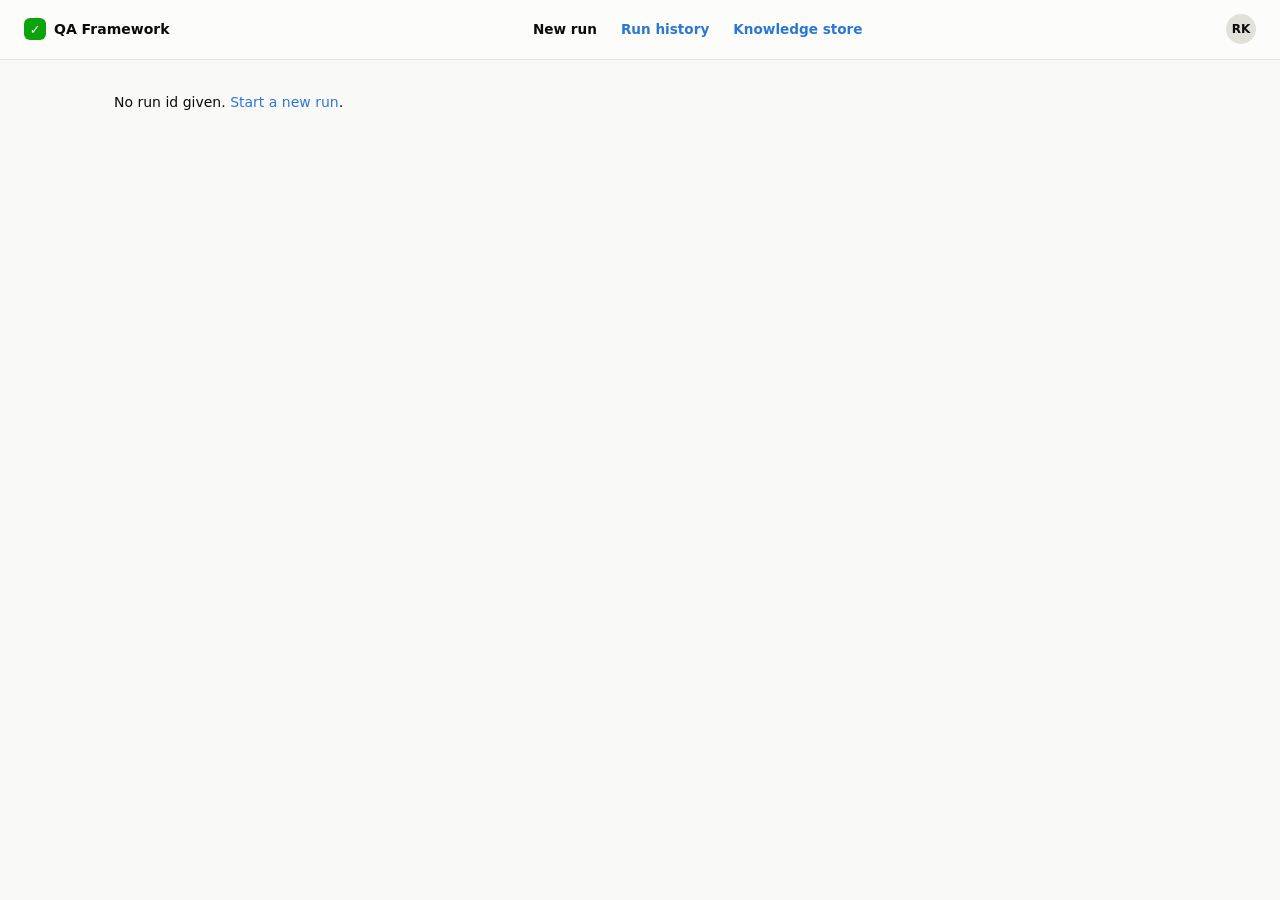
<file: static/run.html>
<!doctype html>
<html lang="en">
<head>
<meta charset="utf-8">
<title>Pipeline status — QA Framework</title>
<meta name="viewport" content="width=device-width, initial-scale=1">
<link rel="stylesheet" href="/static/style.css">
<style>
  .run-layout { display: flex; gap: 2rem; align-items: flex-start; }
  .run-side { width: 240px; flex-shrink: 0; }
  .kv { display: flex; justify-content: space-between; gap: 0.8rem; padding: 0.4rem 0; border-bottom: 1px solid var(--gridline); font-size: 0.82rem; }
  .kv .k { color: var(--text-muted); flex-shrink: 0; }
  .kv .v { text-align: right; overflow-wrap: anywhere; }
</style>
</head>
<body>
<div id="nav"></div>
<div class="page-body" style="max-width:1100px;">
  <p><a href="/">&larr; Back to new run</a></p>
  <div class="run-layout">
    <div class="run-side">
      <div class="muted" style="font-size:0.72rem;font-weight:700;text-transform:uppercase;">Requirement</div>
      <h2 id="reqTitle" style="margin-top:0.3rem;">—</h2>
      <div class="kv"><span class="k">Run ID</span><span class="mono v" id="runRef">—</span></div>
      <div class="kv"><span class="k">Started</span><span class="v" id="startedAt">—</span></div>
      <div class="kv"><span class="k">Elapsed</span><span class="v" id="elapsed">—</span></div>
      <div class="kv"><span class="k">Model</span><span class="mono v" id="modelName" style="font-size:0.74rem;">—</span></div>
      <h3 class="mt-lg">Status</h3>
      <div id="statusCard" class="card">—</div>
    </div>
    <div style="flex:1;min-width:0;">
      <h2>Pipeline progress</h2>
      <p class="muted">Updates automatically — no need to refresh.</p>
      <ul class="stepper" id="stepper"></ul>

      <div id="banner"></div>

      <h3 class="mt-lg">Activity log</h3>
      <div class="activity-log" id="activityLog">Waiting for the run to start…</div>
    </div>
  </div>
</div>

<script src="/static/lib.js"></script>
<script>
document.getElementById("nav").innerHTML = topbarNav("New run");
const runId = qs("id");
let pollTimer = null;
let startTime = null;

const STEP_LABELS = [
  "S1\nNormalize", "S2\nAmbiguity", "H1\nYour review", "S3\nTest cases",
  "S5\nScripts", "S6\nExecute", "S7\nClassify", "S9\nReport",
];

function renderStepper(completed, status) {
  const currentIdx = completed.length;
  document.getElementById("stepper").innerHTML = STEP_LABELS.map((label, i) => {
    const [id, name] = label.split("\n");
    let dotCls = "";
    if (i < completed.length) dotCls = "done";
    else if (i === currentIdx && status === "running") dotCls = "current";
    const connector = i > 0 ? `<div class="connector ${i <= completed.length ? "done" : ""}"></div>` : "";
    return `${connector}<li><div class="dot ${dotCls}">${dotCls === "done" ? "✓" : (dotCls === "current" ? "⏱" : "")}</div>
      <div class="label">${id}</div><div class="muted" style="font-size:0.68rem;">${name}</div></li>`;
  }).join("");
}

function renderBanner(status, statusData) {
  const box = document.getElementById("banner");
  if (status === "paused_at_h1") {
    box.innerHTML = `<div class="banner">
      <div><strong>Action needed: review requirement ambiguities</strong>
        <div class="muted" style="font-size:0.82rem;">S2 found items that need a confirmed answer before test cases can be generated.</div></div>
      <a class="btn btn-primary" href="/static/h1.html?id=${runId}">Review now</a>
    </div>`;
  } else if (status === "failed") {
    box.innerHTML = `<div class="banner" style="border-color:var(--bad);background:var(--bad-bg);">
      <div><strong>Run failed</strong><div class="muted" style="font-size:0.82rem; white-space:pre-wrap;">${escapeHtml((statusData.error || "").split("\n")[0])}</div></div>
      <button class="btn btn-danger" id="retryBtn">Retry</button>
    </div>`;
    document.getElementById("retryBtn").addEventListener("click", retry);
  } else if (status === "escalated") {
    box.innerHTML = `<div class="banner" style="border-color:var(--bad);background:var(--bad-bg);">
      <div><strong>Run escalated</strong><div class="muted" style="font-size:0.82rem;">${escapeHtml((statusData.escalation || {}).reason || "")}</div></div>
      <button class="btn btn-danger" id="retryBtn">Retry</button>
    </div>`;
    document.getElementById("retryBtn").addEventListener("click", retry);
  } else if (status === "rejected_at_h1") {
    box.innerHTML = `<div class="banner" style="border-color:var(--bad);background:var(--bad-bg);"><strong>Rejected at H1.</strong>&nbsp;This run stopped here; nothing downstream ran.</div>`;
  } else if (status === "unknown_or_idle") {
    box.innerHTML = `<div class="banner">
      <div><strong>Status unknown</strong><div class="muted" style="font-size:0.82rem;">The server may have restarted mid-run. Retry to continue from the last completed step.</div></div>
      <button class="btn" id="retryBtn">Retry</button>
    </div>`;
    document.getElementById("retryBtn").addEventListener("click", retry);
  } else if (status === "complete") {
    box.innerHTML = `<div class="banner" style="border-color:var(--good);background:var(--good-bg);">
      <div><strong>Run complete</strong></div>
      <a class="btn btn-primary" href="/static/report.html?id=${runId}">View report</a>
    </div>`;
  } else {
    box.innerHTML = "";
  }
}

async function retry() {
  try { await api(`/runs/${runId}/retry`, { method: "POST" }); startPolling(); refresh(); }
  catch (e) { alert("Couldn't retry: " + e.message); }
}

async function renderActivityLog() {
  try {
    const timeline = await api(`/runs/${runId}/activity`);
    if (timeline && timeline.length) {
      document.getElementById("activityLog").innerHTML = timeline.map(e =>
        `<div><span class="t">${new Date(e.at).toLocaleTimeString()}</span>${escapeHtml(e.step)}</div>`
      ).join("");
      // Use the real first-checkpoint time, not page-load time -- matters
      // if this page is reopened for a run that started earlier.
      const realStart = new Date(timeline[0].at).getTime();
      if (!isNaN(realStart)) {
        startTime = realStart;
        document.getElementById("startedAt").textContent = fmtDate(realStart / 1000);
      }
    }
  } catch (e) { /* nothing checkpointed yet -- fine, S1 hasn't finished */ }
}

async function refresh() {
  let s;
  try { s = await api(`/runs/${runId}/status`); }
  catch (e) { document.getElementById("statusCard").innerHTML = `<span class="chip chip-bad">not found</span>`; return; }

  document.getElementById("reqTitle").textContent = s.run_slug ? s.run_slug.replace(/-/g, " ") : "Requirement";
  document.getElementById("runRef").textContent = runId.slice(0, 8);
  document.getElementById("statusCard").innerHTML = `${statusChipHtml(s.status)}${s.current_step ? `<div class="muted mt-lg" style="margin-top:0.6rem;">On: ${escapeHtml(s.current_step)}</div>` : ""}`;
  document.getElementById("modelName").textContent = s.model ? `${s.model} (${s.provider})` : "—";

  renderStepper(s.steps_completed, s.status);
  renderBanner(s.status, s);

  if (s.status === "complete" || ["failed", "escalated", "rejected_at_h1"].includes(s.status)) {
    if (pollTimer) clearInterval(pollTimer);
  }
  renderActivityLog();
}

function startPolling() {
  if (pollTimer) clearInterval(pollTimer);
  pollTimer = setInterval(refresh, 2000);
}

if (!runId) {
  document.querySelector(".page-body").innerHTML = `<p>No run id given. <a href="/">Start a new run</a>.</p>`;
} else {
  startTime = Date.now();
  setInterval(() => { document.getElementById("elapsed").textContent = fmtElapsed((Date.now() - startTime) / 1000); }, 1000);
  document.getElementById("startedAt").textContent = fmtDate(Date.now() / 1000);
  refresh();
  startPolling();
}
</script>
</body>
</html>
</file>
<file: static/style.css>
/* Shared design system for all six screens. Tokens are exactly as specified --
   don't introduce new colors outside this palette. */
:root {
  --bg: #f9f9f7;
  --surface: #fcfcfb;
  --text: #0b0b0b;
  --text-secondary: #52514e;
  --text-muted: #898781;
  --hairline: rgba(11, 11, 11, 0.10);
  --gridline: #e1e0d9;

  --accent: #2a78d6;
  --series-2: #eb6834;
  --series-3: #1baf7a;

  --good: #0ca30c;      --good-bg: #EAF7EA;      --good-text: #006300;
  --warn: #fab219;      --warn-bg: #FEF3DC;      --warn-text: #8A6400;
  --bad:  #d03b3b;      --bad-bg:  #FBE9E8;      --bad-text:  #d03b3b;

  --radius-card: 13px;
  --radius-btn: 8px;
  --sidebar-w: 220px;
}

* { box-sizing: border-box; }

body {
  margin: 0;
  background: var(--bg);
  color: var(--text);
  font-family: ui-sans-serif, system-ui, -apple-system, "Segoe UI", sans-serif;
  font-size: 14px;
  line-height: 1.5;
}

a { color: var(--accent); text-decoration: none; }
a:hover { text-decoration: underline; }

h1, h2, h3 { margin: 0 0 0.3em 0; font-weight: 700; }
h1 { font-size: 1.5rem; }
h2 { font-size: 1.15rem; }
h3 { font-size: 0.95rem; }

p { margin: 0 0 0.6em 0; }
.muted { color: var(--text-muted); }
.secondary { color: var(--text-secondary); }
.mono { font-family: ui-monospace, "SF Mono", Menlo, Consolas, monospace; }

/* ---------- Buttons ---------- */
button, .btn {
  font-family: inherit;
  font-size: 0.85rem;
  font-weight: 600;
  border-radius: var(--radius-btn);
  border: 1px solid var(--hairline);
  background: var(--surface);
  color: var(--text);
  padding: 0.55rem 1rem;
  cursor: pointer;
  display: inline-flex;
  align-items: center;
  gap: 0.4rem;
}
button:hover, .btn:hover { border-color: var(--text-muted); text-decoration: none; }
button:disabled { opacity: 0.5; cursor: not-allowed; }
.btn-primary { background: var(--accent); border-color: var(--accent); color: #fff; font-weight: 700; }
.btn-primary:hover { background: #2266ba; }
.btn-danger { color: var(--bad-text); }

/* ---------- Cards ---------- */
.card {
  background: var(--surface);
  border: 1px solid var(--hairline);
  border-radius: var(--radius-card);
  padding: 1.1rem 1.25rem;
}

/* ---------- Status chips ---------- */
.chip {
  display: inline-flex;
  align-items: center;
  gap: 0.3rem;
  padding: 0.2rem 0.65rem;
  border-radius: 999px;
  font-size: 0.75rem;
  font-weight: 700;
  white-space: nowrap;
}
.chip-good { background: var(--good-bg); color: var(--good-text); }
.chip-warn { background: var(--warn-bg); color: var(--warn-text); }
.chip-bad  { background: var(--bad-bg);  color: var(--bad-text); }
.chip-neutral { background: var(--gridline); color: var(--text-secondary); }

/* ---------- Top-bar layout (Submit / Pipeline status / H1 review) ---------- */
.topbar {
  display: flex;
  align-items: center;
  justify-content: space-between;
  padding: 0.9rem 1.5rem;
  border-bottom: 1px solid var(--hairline);
  background: var(--surface);
}
.topbar .brand { display: flex; align-items: center; gap: 0.5rem; font-weight: 700; }
.topbar .brand .mark { width: 22px; height: 22px; border-radius: 6px; background: var(--good); color: #fff; display: flex; align-items: center; justify-content: center; font-size: 0.8rem; }
.topbar nav { display: flex; gap: 1.5rem; font-size: 0.85rem; font-weight: 600; color: var(--text-secondary); }
.topbar nav a.active { color: var(--text); }
.topbar .user-chip { width: 30px; height: 30px; border-radius: 50%; background: var(--gridline); display: flex; align-items: center; justify-content: center; font-size: 0.75rem; font-weight: 700; }
.page-body { max-width: 1000px; margin: 0 auto; padding: 2rem 1.5rem; }

/* ---------- Sidebar layout (Dashboard / Library / Report) ---------- */
.app-shell { display: flex; min-height: 100vh; }
.sidebar {
  width: var(--sidebar-w);
  flex-shrink: 0;
  background: var(--surface);
  border-right: 1px solid var(--hairline);
  display: flex;
  flex-direction: column;
  padding: 1.1rem 0.9rem;
  position: sticky;
  top: 0;
  height: 100vh;
}
.sidebar .brand { display: flex; align-items: center; gap: 0.5rem; font-weight: 700; margin-bottom: 1.5rem; padding: 0 0.4rem; }
.sidebar .brand .mark { width: 22px; height: 22px; border-radius: 6px; background: var(--good); color: #fff; display: flex; align-items: center; justify-content: center; font-size: 0.8rem; }
.sidebar nav { display: flex; flex-direction: column; gap: 0.15rem; flex: 1; }
.sidebar nav a {
  color: var(--text-secondary);
  font-weight: 600;
  font-size: 0.88rem;
  padding: 0.55rem 0.7rem;
  border-radius: 8px;
}
.sidebar nav a:hover { background: var(--gridline); text-decoration: none; }
.sidebar nav a.active { background: #e8f0fb; color: var(--accent); }
.sidebar .user-chip-row { display: flex; align-items: center; gap: 0.5rem; padding: 0.5rem 0.4rem; border-top: 1px solid var(--hairline); padding-top: 0.9rem; }
.sidebar .user-chip { width: 32px; height: 32px; border-radius: 50%; background: var(--gridline); display: flex; align-items: center; justify-content: center; font-size: 0.75rem; font-weight: 700; flex-shrink: 0; }
.main { flex: 1; min-width: 0; padding: 1.6rem 2rem; }

/* ---------- Stat tiles ---------- */
.stat-grid { display: grid; grid-template-columns: repeat(auto-fit, minmax(180px, 1fr)); gap: 1rem; }
.stat-tile { }
.stat-tile .label { font-size: 0.72rem; font-weight: 700; letter-spacing: 0.04em; text-transform: uppercase; color: var(--text-muted); margin-bottom: 0.4rem; }
.stat-tile .value { font-size: 1.8rem; font-weight: 700; }
.stat-tile .delta { font-size: 0.78rem; color: var(--good); }

/* ---------- Ring (donut) chart ---------- */
.ring-wrap { position: relative; display: inline-flex; align-items: center; justify-content: center; }
.ring-wrap .ring-label { position: absolute; text-align: center; }
.ring-wrap .ring-pct { font-size: 1.6rem; font-weight: 700; }
.ring-wrap .ring-sub { font-size: 0.72rem; color: var(--text-muted); }

/* ---------- Bar chart (plain divs) ---------- */
.bar-row { display: grid; grid-template-columns: 100px 1fr 34px; align-items: center; gap: 0.6rem; margin-bottom: 0.55rem; font-size: 0.8rem; }
.bar-row .bar-track { background: var(--gridline); border-radius: 999px; height: 10px; overflow: hidden; }
.bar-row .bar-fill { height: 100%; border-radius: 999px; }

/* ---------- Stepper (pipeline progress) ---------- */
.stepper { display: flex; align-items: center; list-style: none; padding: 0; margin: 1.2rem 0; }
.stepper li { display: flex; flex-direction: column; align-items: center; flex: 1; text-align: center; }
.stepper .dot { width: 34px; height: 34px; border-radius: 50%; display: flex; align-items: center; justify-content: center; font-weight: 700; background: var(--gridline); color: var(--text-muted); margin-bottom: 0.35rem; }
.stepper .dot.done { background: var(--good); color: #fff; }
.stepper .dot.current { background: var(--warn); color: #fff; }
.stepper .label { font-size: 0.72rem; font-weight: 600; color: var(--text-secondary); }
.stepper .connector { flex: 0 0 auto; width: 2.5rem; height: 2px; background: var(--gridline); margin: 0 -0.5rem 1.55rem; }
.stepper .connector.done { background: var(--good); }

/* ---------- Banner (action needed) ---------- */
.banner { display: flex; align-items: center; justify-content: space-between; gap: 1rem; border: 1px solid var(--warn); background: var(--warn-bg); border-radius: var(--radius-card); padding: 0.9rem 1.1rem; }

/* ---------- Activity log ---------- */
.activity-log { background: #16161a; color: #d7d7d2; border-radius: 10px; padding: 0.9rem 1.1rem; font-family: ui-monospace, monospace; font-size: 0.78rem; line-height: 1.7; }
.activity-log .t { color: #8a8a85; margin-right: 0.6rem; }

/* ---------- Tables ---------- */
table { width: 100%; border-collapse: collapse; font-size: 0.85rem; }
th { text-align: left; font-size: 0.72rem; text-transform: uppercase; letter-spacing: 0.03em; color: var(--text-muted); font-weight: 700; padding: 0.5rem 0.6rem; border-bottom: 1px solid var(--gridline); }
td { padding: 0.55rem 0.6rem; border-bottom: 1px solid var(--gridline); }
tr.row-fail { background: var(--bad-bg); }
tr:hover td { background: rgba(0,0,0,0.02); }

/* ---------- Tagged statement / ambiguity cards (H1 review) ---------- */
.stmt { padding: 0.5rem 0.7rem; border-radius: 8px; font-size: 0.82rem; margin-bottom: 0.4rem; border-left: 3px solid; overflow-wrap: anywhere; }
.stmt-FACT { background: #eef6fc; border-color: var(--accent); }
.stmt-ASSUMPTION { background: var(--warn-bg); border-color: var(--warn); }
.stmt-INFERENCE { background: #f2eefc; border-color: #8a5cf0; }
.stmt-DECISION { background: #eafaf3; border-color: var(--good); }
.stmt-group-label { font-size: 0.72rem; font-weight: 700; text-transform: uppercase; letter-spacing: 0.03em; color: var(--text-muted); margin: 0.9rem 0 0.4rem; display: flex; align-items: center; gap: 0.4rem; }
.tag-dot { width: 8px; height: 8px; border-radius: 50%; display: inline-block; }
.tag-dot-FACT { background: var(--accent); }
.tag-dot-ASSUMPTION { background: var(--warn); }
.tag-dot-INFERENCE { background: #8a5cf0; }
.tag-dot-DECISION { background: var(--good); }

.ambiguity-card { border: 1px solid var(--hairline); border-radius: var(--radius-card); padding: 0.9rem 1rem; margin-bottom: 0.8rem; background: var(--surface); }
.ambiguity-card .head { display: flex; align-items: flex-start; justify-content: space-between; gap: 0.6rem; }
.ambiguity-card input[type=text], .ambiguity-card textarea, textarea, input[type=text] {
  width: 100%;
  box-sizing: border-box;
  font-family: inherit;
  font-size: 0.85rem;
  padding: 0.55rem 0.7rem;
  border: 1px solid var(--hairline);
  border-radius: 8px;
  background: #fff;
}
label { font-size: 0.8rem; font-weight: 600; color: var(--text-secondary); }

/* ---------- Misc utility ---------- */
.flex { display: flex; }
.flex-between { display: flex; align-items: center; justify-content: space-between; }
.gap-sm { gap: 0.5rem; }
.gap-md { gap: 1rem; }
.mt-lg { margin-top: 1.6rem; }
.grid-2 { display: grid; grid-template-columns: 1fr 1fr; gap: 1rem; }
.hairline-top { border-top: 1px solid var(--hairline); padding-top: 1rem; }
.filter-chip { border-radius: 999px; padding: 0.35rem 0.85rem; font-size: 0.8rem; font-weight: 600; border: 1px solid var(--hairline); background: var(--surface); cursor: pointer; }
.filter-chip.active { background: var(--text); color: #fff; border-color: var(--text); }
.search-box { border: 1px solid var(--hairline); border-radius: 999px; padding: 0.45rem 0.9rem; font-size: 0.82rem; }
.card-grid { display: grid; grid-template-columns: repeat(auto-fill, minmax(280px, 1fr)); gap: 1rem; }
.empty-state { color: var(--text-muted); text-align: center; padding: 2.5rem 1rem; }

@media (max-width: 720px) {
  .app-shell { flex-direction: column; }
  .sidebar { width: 100%; height: auto; position: static; flex-direction: row; overflow-x: auto; }
  .sidebar nav { flex-direction: row; }
  .grid-2 { grid-template-columns: 1fr; }
}
</file>
